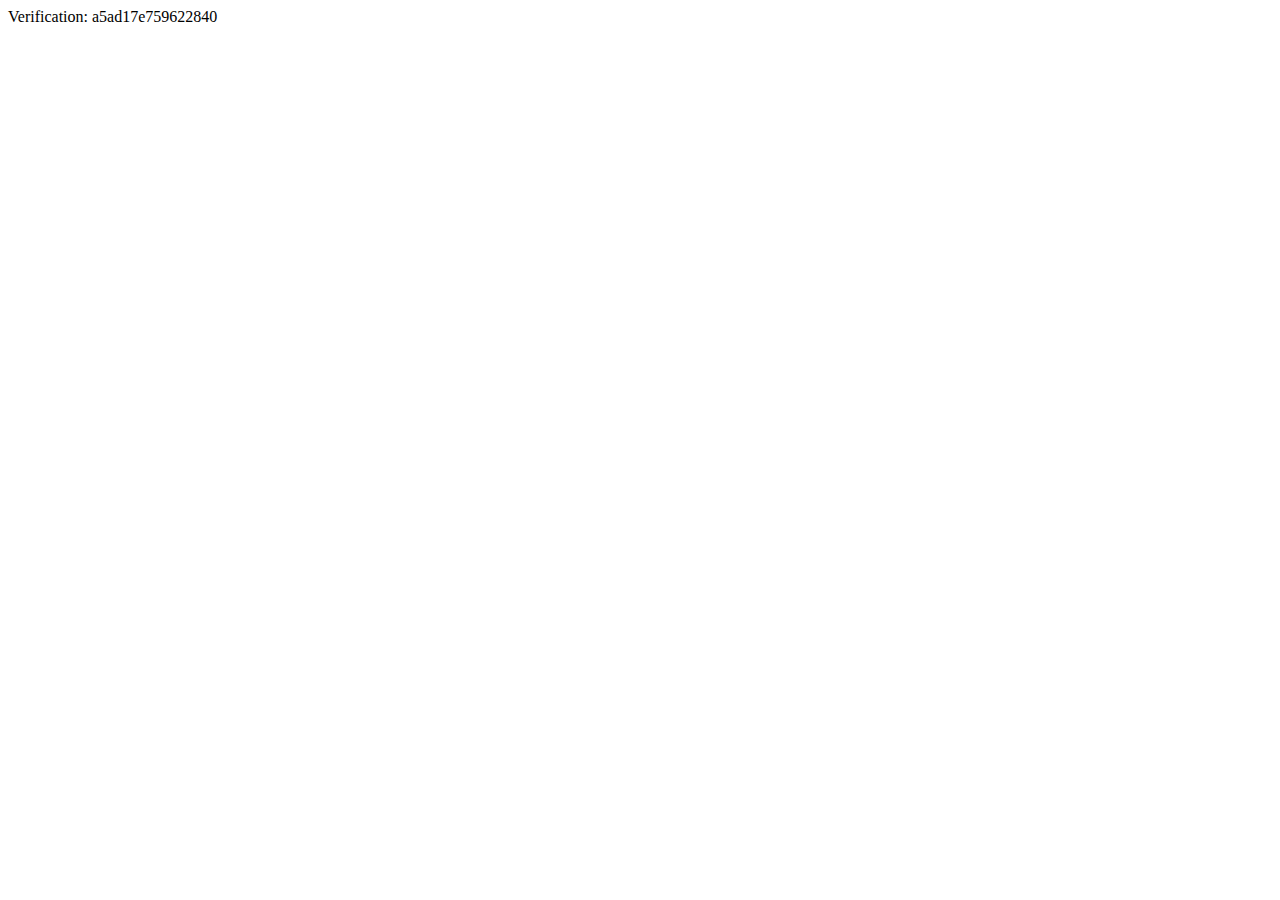
<file: public/safe/yandex_a5ad17e759622840.html>
<!-- saved from url=(0068)file:///C:/Users/ria%20irawan/Downloads/yandex_a5ad17e759622840.html -->
<html><head><meta http-equiv="Content-Type" content="text/html; charset=UTF-8">
        
    </head>
    <body>Verification: a5ad17e759622840
</body></html>
</file>
